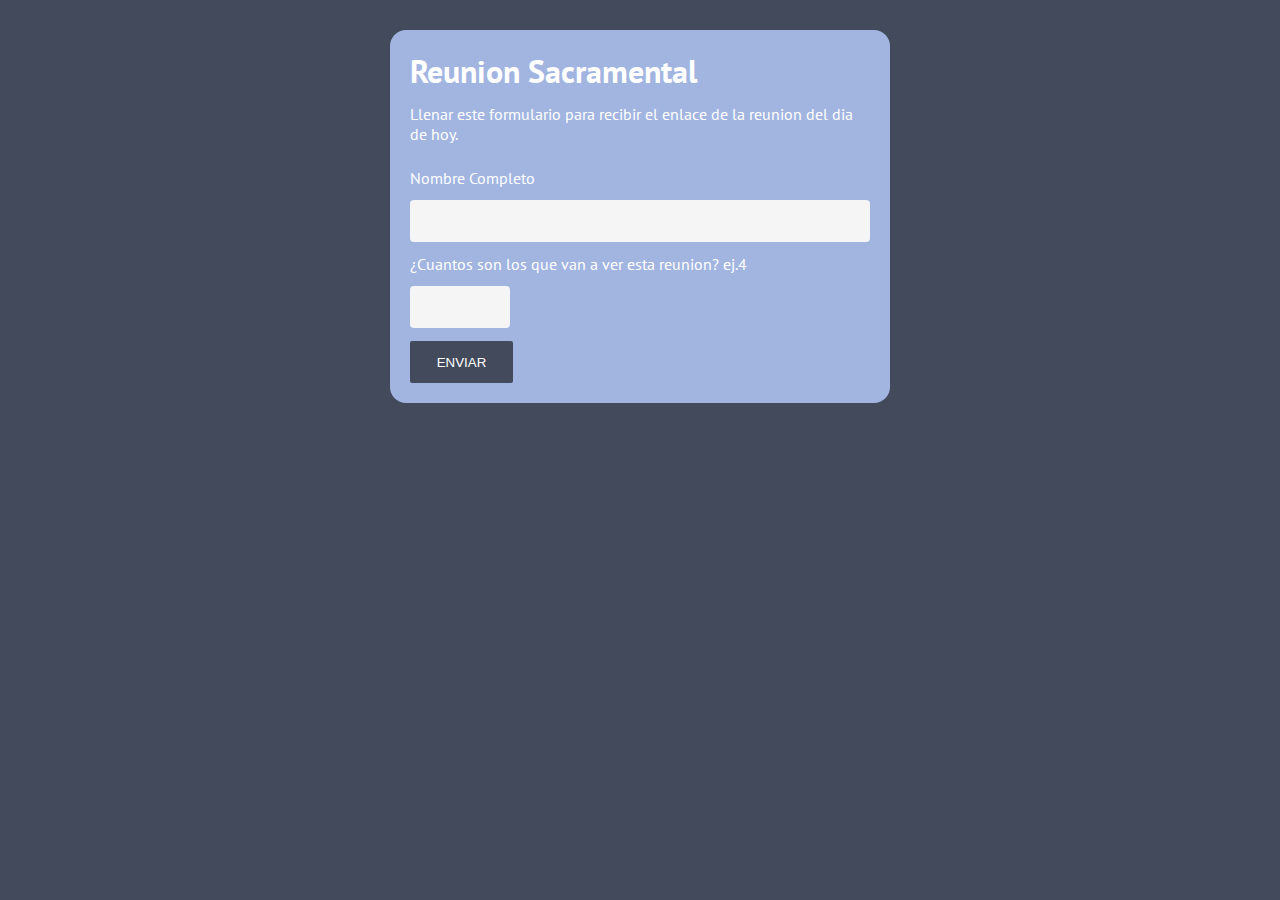
<file: index.html>
<!DOCTYPE html>
<html lang="en">
<head>
    <meta charset="UTF-8">
    <meta http-equiv="X-UA-Compatible" content="IE=edge">
    <meta name="viewport" content="width=device-width, initial-scale=1.0">
    <title>Reunion Sacramental</title>
    <link rel="stylesheet" href="styles.css">
</head>
<body>
    <form target="_blank" method="post" action="https://lalegua.000webhostapp.com/registered.php">
        <h1>Reunion Sacramental</h1>
        <p>Llenar este formulario para recibir el enlace de la reunion del dia de hoy.</p>
        <div>
            <label for="name">Nombre Completo</label>
            <input type="text" id="name" name="name">
        </div>
        <div>
            <label for="visitantes">¿Cuantos son los que van a ver esta reunion? ej.4</label>
            <input type="text" id="visitantes" name="visitantes" maxlength="2" size="2" pattern="[0-9]?[0-9]">
        </div>
        <input type="submit" value="ENVIAR">
    </form>
    
</body>
</html>
</file>
<file: styles.css>
@import url('https://fonts.googleapis.com/css2?family=PT+Sans&display=swap');

* {
    margin: 0;
    box-sizing: border-box;
}
body {
    font-family: 'PT Sans', sans-serif;
    background-color: #424A5C;
}
h1 {
    color: white;
    word-wrap: break-word;
}
p, label{
    padding: 12px 12px 12px 0;
    display: block;
    color: white;
    font-size: 1.0em;
}
input[type=text] {
    width: 100%;
    display: block;
    border-style: none;
    background-color: whitesmoke;
    padding: 12px;
    border-radius: 4px;
    font-size: 1.0em;
}
#visitantes {
    width: 100px;
}
input[type=text]:hover {
    background-color: rgb(243, 215, 215);
}
input[type=text]:focus {
    background-color: cornsilk; 
}
input[type=submit] {
    margin-top: 1em;
    border: none;
    background-color: #424A5C;
    border-radius: 2px;
    padding: 1em 2em;
    color: white;
    cursor: pointer;
}
input[type=submit]:hover {
    background-color: #dabbbb;
    color: black;
}
input:focus { 
    outline: none;
}
form {
    background-color: #A2B5E1;
    border-radius: 1em;
    width: 90%;
    padding: 20px;
    margin: auto;
    margin-top: 30px;
}
@media (min-width: 600px) {
    form {
        width: 500px;
    }
}
</file>
